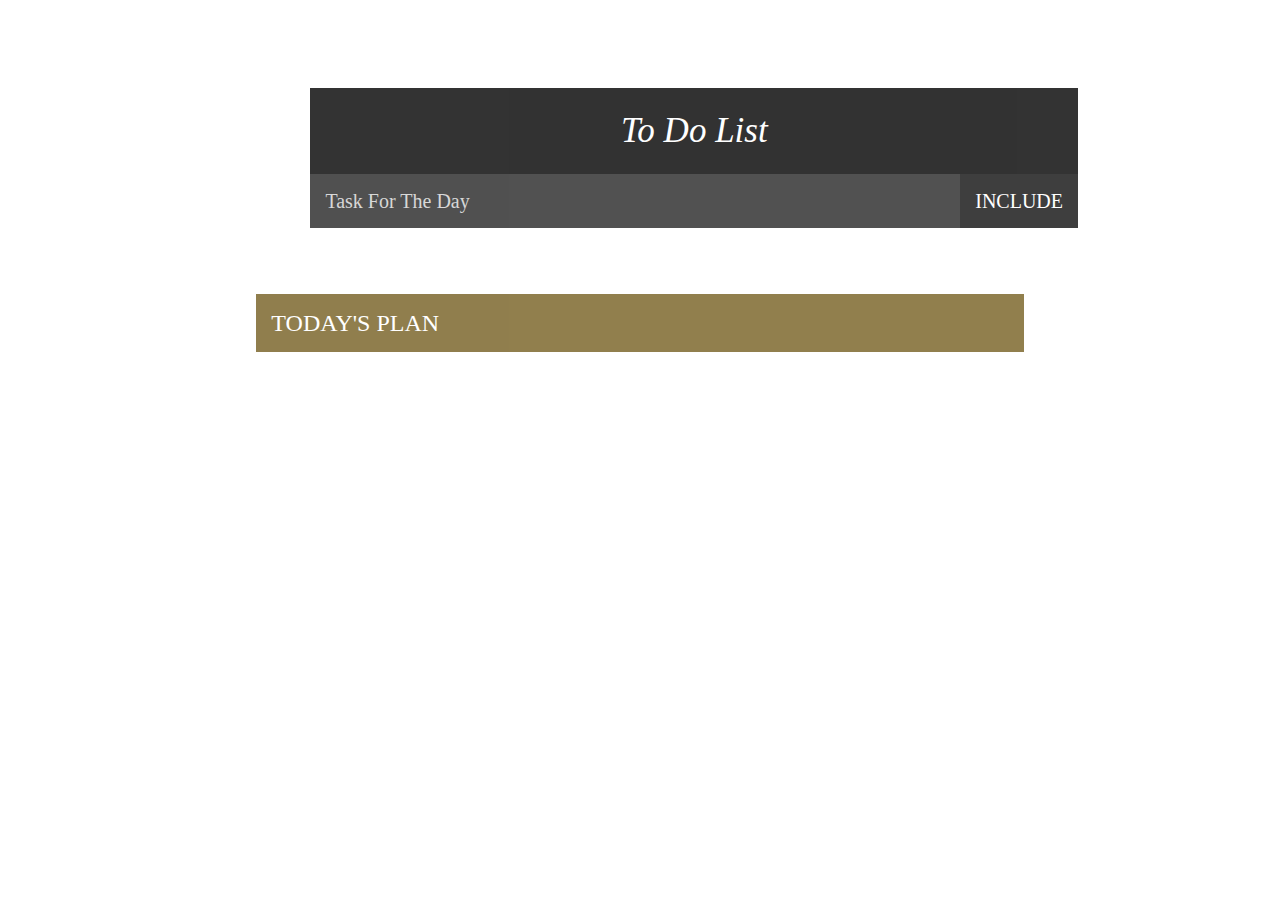
<file: index.html>
<!DOCTYPE html>
<html lang="en">
<head>
	<meta charset="UTF-8">
	<meta http-equiv="X-UA-Compatible" content="IE=edge">
	<meta name="viewport" content="width=device-width, initial-scale=1.0">
	<title>Task List</title>

	<link rel="stylesheet" href="main.css" />
</head>
<body>
	
	<header>
		<h1><b><i>To Do List</i><b></h1>
		<form id="new-task-form">
			<input 
				type="text" 
				name="new-task-input" 
				id="new-task-input" 
				placeholder="Task For The Day" />
<input 
				type="submit"
				id="new-task-submit" 
				value="INCLUDE" />
			
		</form>
	</header>
	<main>
		<section class="task-list">
			<h3><b>TODAY'S PLAN</b></h3>

			<div id="tasks">

				<!-- <div class="task">
					<div class="content">
						<input 
							type="text" 
							class="text" 
							value="A new task"
							readonly>
					</div>
					<div class="actions">
						<button class="edit">Edit</button>
						<button class="delete">Delete</button>
					</div>
				</div> -->

			</div>
		</section>
	</main>

	<script src="main.js"></script>

</body>


</html>
</file>
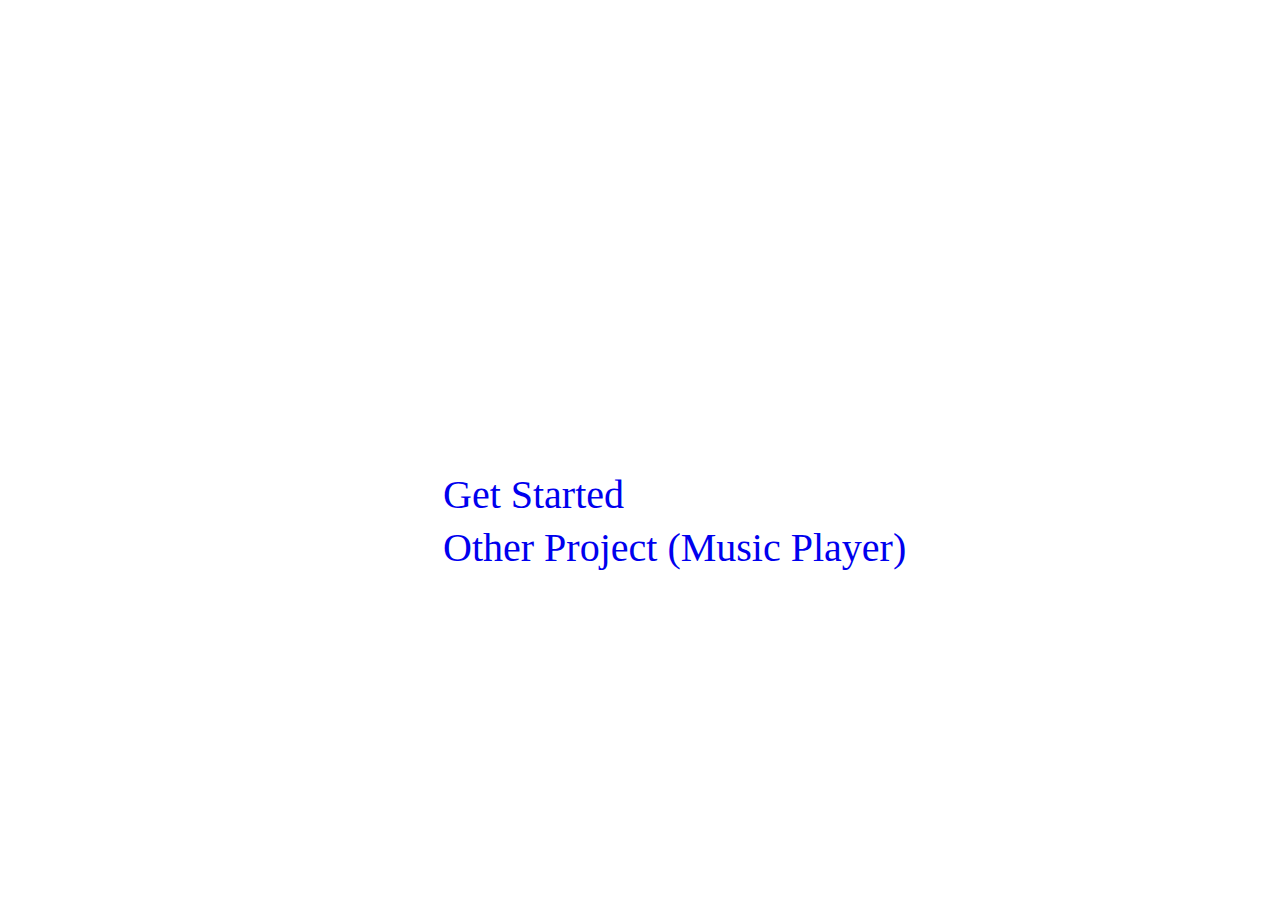
<file: welcome.html>
<!DOCTYPE html>
<html lang="en">
<head>
    <title>WELCOME</title>
</head>
<body>
    <style>
        body {
            background-image: url('https://wallpaperaccess.com/full/1489353.jpg');
            background-repeat: no-repeat;
            background-attachment: fixed;
            background-size: 100% 100%;
        } 
        .button {
            position: relative;
            display: flex;
            font-family: 'Brush Script MT';
            left: 45px;
            top: 460px;
            width: 500px;
            font-size: 40px;
            text-align: center;
            cursor: pointer;
            outline: none;
            color: rgb(0, 0, 0);
            
            border-color: rgba(255, 255, 255, 0);

        }
        .button1{background-color: #ffffff00;}
        .button2{background-color: #ffffff00;}
        a{
            text-decoration: none;
        }

    </style>
    <div>
        <center>
            <button class="button button1"><a href="index.html">Get Started</button>
            <button class="button button2"><a href="proto.html">Other Project (Music Player)</button>
        </center>
    </div>
</body>
</html>
</file>
<file: main.css>
* {
	margin: 0;
	box-sizing: border-box;
	font-family: "Garamond";
}

body {
	display: flex;
	flex-direction: column;
    height: auto;
	width: auto;
	color: 	#000000;
	text-align: center;
	background-image: url('https://wallpaperaccess.com/full/552875.jpg');
}

header {
	color: rgb(255, 255, 255);
	padding: 50px 1rem;
	max-width: 800px;
	width: 100%;
	margin-top: 3%;
	margin-left: 23%;
	margin-bottom: 0%;
}

header h1{ 
	font-size: 35px;
	font-weight: 150;
	margin-bottom: 0%;
	padding: 3%;
	background-color: #000000;
	opacity: 0.8;
}

#new-task-form {
	display: flex;
}

input, button {
	appearance: none;
	border: none;
	outline: none;
	background: none;
	margin: 0%;
}

#new-task-input {
	flex: 1 1 0%;
	background-color:#3e3e3e;
	padding: 15px;
	border-radius: 0%;
	color: white;
	font-size: 1.25rem;
	opacity: 0.9;
	margin: 0%;
}

#new-task-input::placeholder {
	color: rgba(255, 255, 255, 0.782);
	margin: 0%;
}

#new-task-submit {
	color: rgb(255, 255, 255);
	background-color: #3e3e3e;
	font-size: 1.25rem;
	font-weight: 400;
	cursor: pointer;
	border-color: #000000;
	padding: 2%;
	transition: 0.2s;
}

#new-task-submit:hover {
	background-color: rgb(255, 255, 255);
	color: rgb(0, 0, 0);
}


main {
	flex: 1 1 0%;
	max-width: 800px;
	width: 100%;
	margin: 0 auto;
}

 
.task-list {
	padding: 1rem;
}

.task-list h3 {
	background-color: #755f21;
	font-size: 1.5rem;
	font-weight: 300;
	color: #ffffff;
	text-align: left;
	margin: 0%;
	padding: 2%;
	position: relative;
	opacity: 0.8;
}

#tasks .task {
	display: flex;
	justify-content: space-between;
	background-color:white;
	opacity:0.8;
}

.task .content {
	flex: 1 1 0%;
}

.task .content .text {
	color: var(--light);
	font-size: 1.125rem;
	width: 100%;
	display: block;
	transition: 0.4s;
	padding: 2% 0% 0% 2%;
}

.task .content .text:not(:read-only) {
	color: var(--pink);
}

.task .actions {
	display:inline-block;
	margin: 0 -0.5rem;
}

.task .actions button {
	cursor: pointer;
	margin: 10px;
	font-size: 1.125rem;
	font-weight: 350;
	transition: 0.2s;
}

.task .actions button:hover {
	color: rgb(255, 255, 255);
	background-color: #000000;
}


.task .actions .edit {
	color: rgb(0, 0, 0);
	background-color: rgb(200, 200, 200);
	border-radius:5px;
}

.task .actions .delete {
	color: rgb(255, 255, 255);
	background-color: red;
	border-radius:5px;
	
}
.task .actions .incomplete {
	color: rgb(0, 0, 0);
	background-color: rgb(200, 200, 200);
	border-radius:5px;
	position: relative;
	right: 5%;
}
.checklist {
    text-decoration:line-through;
   text-decoration-color: RED;
   text-decoration-thickness: 3px;
}
</file>
